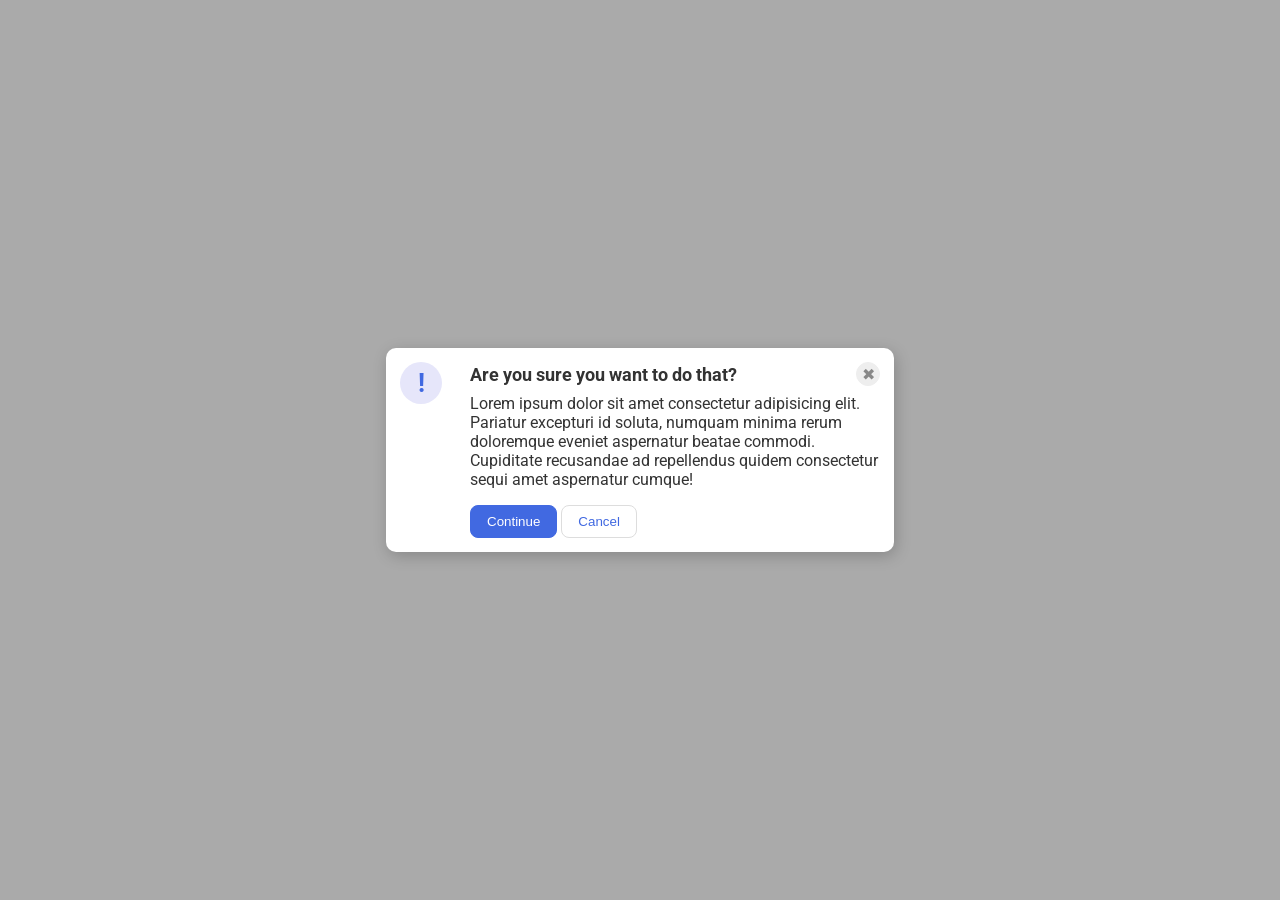
<file: foundations/flex/05-flex-modal/index.html>
<!DOCTYPE html>
<html lang="en">
  <head>
    <meta charset="UTF-8">
    <meta http-equiv="X-UA-Compatible" content="IE=edge">
    <meta name="viewport" content="width=device-width, initial-scale=1.0">
    <link rel="stylesheet" href="style.css">
    <title>Modal</title>
  </head>
  <body>
    <div class="modal">
      <div class="icon">!</div>
      <div class="info">
        <div class="header">Are you sure you want to do that?
          <button class="close-button">✖</button>
        </div>      
        <div class="text">Lorem ipsum dolor sit amet consectetur adipisicing elit. Pariatur excepturi id soluta, numquam minima rerum doloremque eveniet aspernatur beatae commodi. Cupiditate recusandae ad repellendus quidem consectetur sequi amet aspernatur cumque!</div>
        <button class="continue">Continue</button>
        <button class="cancel">Cancel</button>
      </div>
      
    </div>
  </body>
</html>
</file>
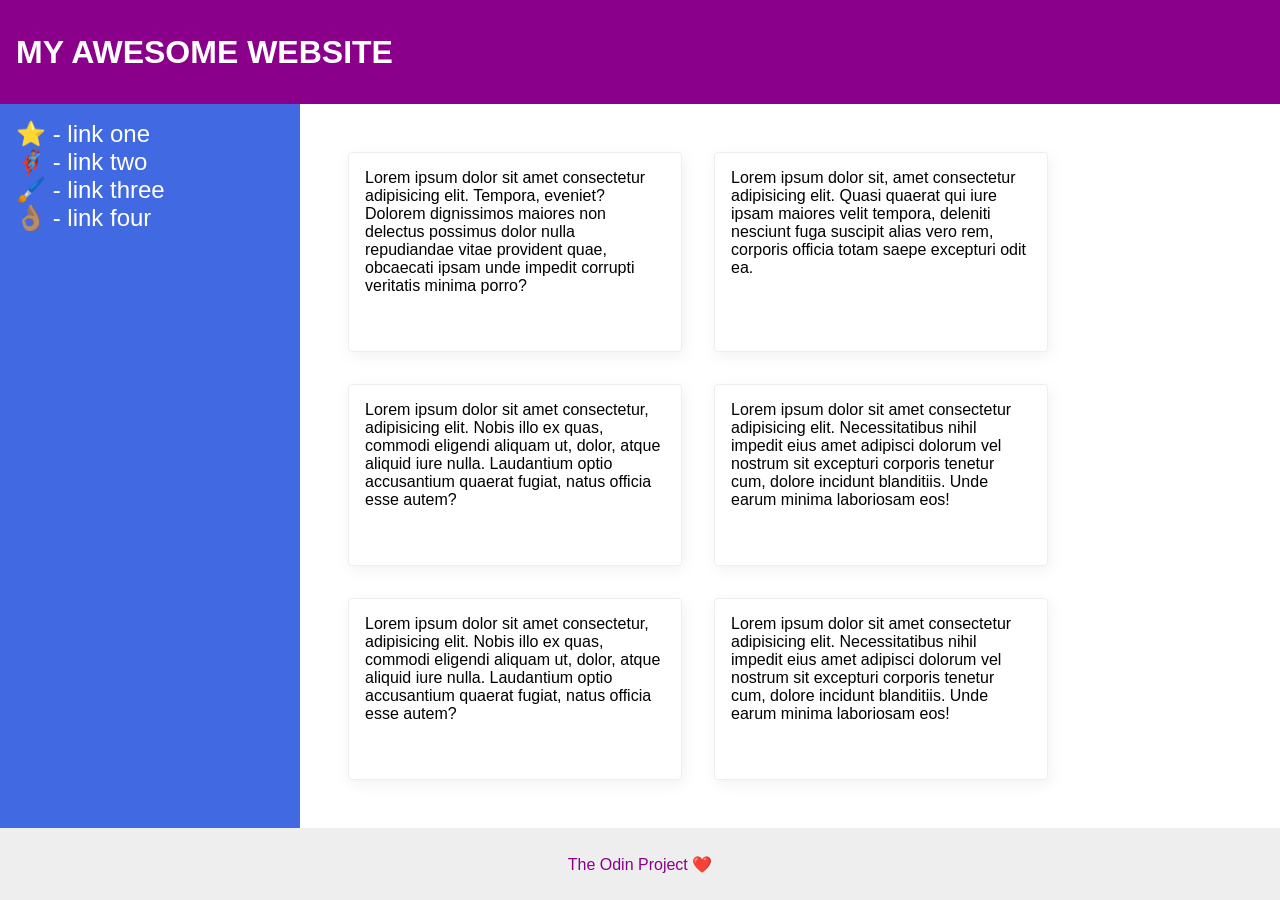
<file: foundations/flex/07-flex-layout-2/index.html>
<!DOCTYPE html>
<html lang="en">
  <head>
    <meta charset="UTF-8">
    <meta http-equiv="X-UA-Compatible" content="IE=edge">
    <meta name="viewport" content="width=device-width, initial-scale=1.0">
    <title>The Holy Grail</title>
    <link rel="stylesheet" href="style.css">
  </head>
  <body>
    <div class="header">
      MY AWESOME WEBSITE
    </div>
    
    <div class="contents">
      <div class="sidebar">
        <ul>
          <li><a href="#">⭐ - link one</a></li>
          <li><a href="#">🦸🏽‍♂️ - link two</a></li>
          <li><a href="#">🖌️ - link three</a></li>
          <li><a href="#">👌🏽 - link four</a></li>
        </ul>
      </div>

      <div class="cards">
        <div class="card">Lorem ipsum dolor sit amet consectetur adipisicing elit. Tempora, eveniet? Dolorem dignissimos maiores non delectus possimus dolor nulla repudiandae vitae provident quae, obcaecati ipsam unde impedit corrupti veritatis minima porro?</div>
        <div class="card">Lorem ipsum dolor sit, amet consectetur adipisicing elit. Quasi quaerat qui iure ipsam maiores velit tempora, deleniti nesciunt fuga suscipit alias vero rem, corporis officia totam saepe excepturi odit ea.</div>
        <div class="card">Lorem ipsum dolor sit amet consectetur, adipisicing elit. Nobis illo ex quas, commodi eligendi aliquam ut, dolor, atque aliquid iure nulla. Laudantium optio accusantium quaerat fugiat, natus officia esse autem?</div>
        <div class="card">Lorem ipsum dolor sit amet consectetur adipisicing elit. Necessitatibus nihil impedit eius amet adipisci dolorum vel nostrum sit excepturi corporis tenetur cum, dolore incidunt blanditiis. Unde earum minima laboriosam eos!</div>
        <div class="card">Lorem ipsum dolor sit amet consectetur, adipisicing elit. Nobis illo ex quas, commodi eligendi aliquam ut, dolor, atque aliquid iure nulla. Laudantium optio accusantium quaerat fugiat, natus officia esse autem?</div>
        <div class="card">Lorem ipsum dolor sit amet consectetur adipisicing elit. Necessitatibus nihil impedit eius amet adipisci dolorum vel nostrum sit excepturi corporis tenetur cum, dolore incidunt blanditiis. Unde earum minima laboriosam eos!</div>
      </div>
    </div>
    
    <div class="footer">
      The Odin Project ❤️
    </div>
  </body>
</html>
</file>
<file: foundations/flex/05-flex-modal/style.css>
@import url('https://fonts.googleapis.com/css2?family=Roboto:wght@400;700&display=swap');

html, body {
  height: 100%;
}

body {
  font-family: Roboto, sans-serif;
  margin: 0;
  background: #aaa;
  color: #333;
  /* I'll give you this one for free lol */
  display: flex;
  align-items: center;
  justify-content: center;
}

.modal {
  background: white;
  width: 480px;
  border-radius: 10px;
  box-shadow: 2px 4px 16px rgba(0,0,0,.2);
  display: flex;
  padding: 14px;
  gap: 14px
}

.icon {
  color: royalblue;
  font-size: 26px;
  font-weight: 700;
  background: lavender;
  width: 42px;
  height: 42px;
  border-radius: 50%;
  display: flex;
  align-items: center;
  justify-content: center;
  margin-right: 14px;
  flex-shrink: 0;
}

.close-button {
  background: #eee;
  border-radius: 50%;
  color: #888;
  font-weight: 400;
  font-size: 16px;
  height: 24px;
  width: 24px;
  display: flex;
  align-items: center;
  justify-content: center;
  border: 1px solid #eee;
  padding: 0;
}

button {
  cursor: pointer;
  padding: 8px 16px;
  border-radius: 8px;
}

button.continue {
  background: royalblue;
  border: 1px solid royalblue;
  color: white;
}

button.cancel {
  background: white;
  border: 1px solid #ddd;
  color: royalblue;
}

.header {
  display: flex;
  align-items: center;
  justify-content: space-between;
  font-size: 18px;
  font-weight: 700;
  margin-bottom: 8px;
}

.text {
  margin-bottom: 16px;
}
</file>
<file: foundations/flex/07-flex-layout-2/style.css>
body {
  font-family: -apple-system, BlinkMacSystemFont, 'Segoe UI', Roboto, Oxygen, Ubuntu, Cantarell, 'Open Sans', 'Helvetica Neue', sans-serif;
  margin: 0;
  min-height: 100vh;
  display: flex;
  flex-direction: column;
}

.header {
  height: 72px;
  background: darkmagenta;
  color: white;
  font-size: 32px;
  font-weight: 900;
  padding: 16px;
  display: flex;
  align-items: center;
}

.footer {
  height: 72px;
  background: #eee;
  color: darkmagenta;
  align-content: center;
  text-align: center;
}

.sidebar {
  width: 300px;
  background: royalblue;
  box-sizing: border-box;
  padding: 16px;
  flex-shrink: 0;
}

ul {
  list-style: none;
  margin: 0;
  padding: 0;
}
.sidebar li a {
  font-size: 24px;
  color: white;
  text-decoration: none;
}

.contents {
  display: flex;
  flex: 1;
}

.cards {
  display: flex;
  flex-wrap: wrap;
  padding: 48px;
  gap: 32px;
}

.card {
  border: 1px solid #eee;
  box-shadow: 2px 4px 16px rgba(0,0,0,.06);
  border-radius: 4px;
  padding: 16px;
  width: 300px;
}
</file>
